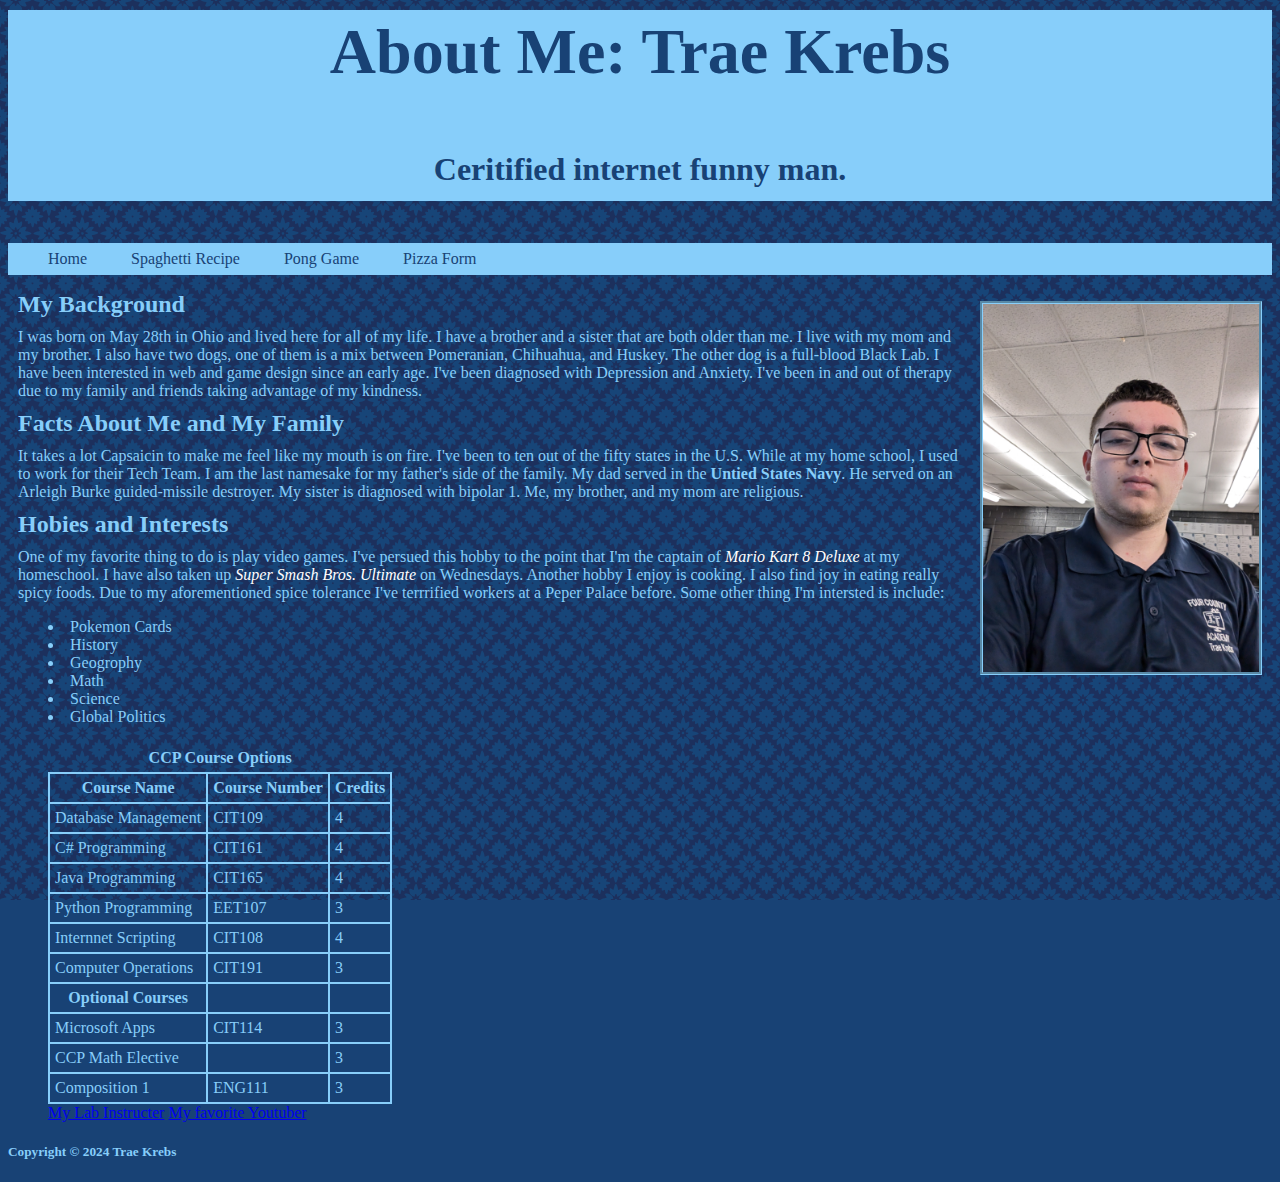
<file: index.html>
<!DOCTYPE html>

<html lang="en">

    <!--The head section contains infomation about my webpage-->

    <head>
        <meta name="description" content="This page is about Trae Krebs">
        <meta name="keywords" content="Trae, Krebs, Trae Krebs">
        <meta charset="UTF-8">
        <title>My First Page</title>
        <link rel="stylesheet" href="mystyle.css">
    </head>
   <!--The body contains the dispalyed content for my webpage--> 
    <body> 
        
        <div id="content">
            <header>
                <h1>About Me: Trae Krebs<br></h1>
                <h4>Ceritified internet funny man.</h4>
            </header>   
            
            <nav>
                <ul>
                    <li><a href="index.html" title="Home Page">Home</a></li>
                    <li><a href="spaghetti_recipe.html" title="Spaghetti Recipe">Spaghetti Recipe</a></li>
                    <li><a href= "projectone.html" title="Pong Game"> Pong Game</a></li>
                    <li><a href= "pizza_order_form.html" title="Pizza Form"> Pizza Form</a></li>
                </ul>
            </nav>

            <main>
                <img src="images/PXL_20240820_142546090.jpg" alt="Trae at school" height="368" width="276">

                <h2>My Background</h2>   
                    <p>I was born on May 28th in Ohio and lived here for all of my life. 
                    I have a brother and a sister that are both older than me.
                    I live with my mom and my brother. I also have two dogs, one of them is a mix between Pomeranian, Chihuahua, and Huskey.
                    The other dog is a full-blood Black Lab.
                    I have been interested in web and game design since an early age.
                    I've been diagnosed with Depression and Anxiety.
                    I've been in and out of therapy due to my family and friends taking advantage of my kindness. <br>
                    </p>
                <h2>Facts About Me and My Family</h2>  
                    <p>It takes a lot Capsaicin to make me feel like my mouth is on fire.
                    I've been to ten out of the fifty states in the U.S. 
                    While at my home school, I used to work for their Tech Team.
                    I am the last namesake for my father's side of the family.
                    My dad served in the <strong>Untied States Navy</strong>.
                    He served on an Arleigh Burke guided-missile destroyer.
                    My sister is diagnosed with bipolar 1.
                    Me, my brother, and my mom are religious.<br>
                    </p>

                <h2>Hobies and Interests</h2>
                    <p>One of my favorite thing to do is play video games.
                    I've persued this hobby to the point that I'm the captain of <span id="esports"><em>Mario Kart 8 Deluxe</em></span> at my homeschool.
                    I have also taken up <span id="eSports"><em>Super Smash Bros. Ultimate</em></span> on Wednesdays.
                    Another hobby I enjoy is cooking. 
                    I also find joy in eating really spicy foods.
                    Due to my aforementioned spice tolerance I've terrrified workers at a Peper Palace before.
                    Some other thing I'm intersted is include:<br>
                    </p>
                <ul>
                    <li>Pokemon Cards</li>
                    <li>History</li>
                    <li>Geogrophy</li>
                    <li>Math</li>
                    <li>Science</li>
                    <li>Global Politics</li>    
                </u>
                
                <table>
                    <tr>
                        <caption>CCP Course Options</caption>
                        <th>Course Name</th>
                        <th>Course Number</th>
                        <th>Credits</th>
                    </tr>
                    <tr>
                        <td>Database Management</td>
                        <td>CIT109</td>
                        <td>4</td>
                    </tr>
                    <tr>
                        <td>C# Programming</td>
                        <td>CIT161</td>
                        <td>4</td>
                    </tr>
                    <tr>
                        <td>Java Programming</td>
                        <td>CIT165</td>
                        <td>4</td>
                    </tr>
                    <tr>
                        <td>Python Programming</td>
                        <td>EET107</td>
                        <td>3</td>
                    </tr>
                    <tr>
                        <td>Internnet Scripting</td>
                        <td>CIT108</td>
                        <td>4</td>
                    </tr>
                    <tr>
                        <td>Computer Operations</td>
                        <td>CIT191</td>
                        <td>3</td>
                    </tr><br>
                    <tr>
                        <th>Optional Courses</th>
                        <td></td>
                    </tr>
                    <tr>
                        <td>Microsoft Apps</td>
                        <td>CIT114</td>
                        <td>3</td>
                    </tr>
                    <tr>
                        <td>CCP Math Elective</td>
                        <td></td>
                        <td>3</td>
                    </tr>
                    <tr>
                        <td>Composition 1</td>
                        <td>ENG111</td>
                        <td>3</td>
                    </tr>
                </table>
                
                <a href="https://mrgeiger.com"> My Lab Instructer</a>

                <a href="https://www.youtube.com/@TheRussianBadger"> My favorite Youtuber</a>
            </main>
            
        <footer>
            <h5>Copyright &copy; 2024 Trae Krebs</h5>
        </footer>
    </div>
        </body>

</html>
</file>
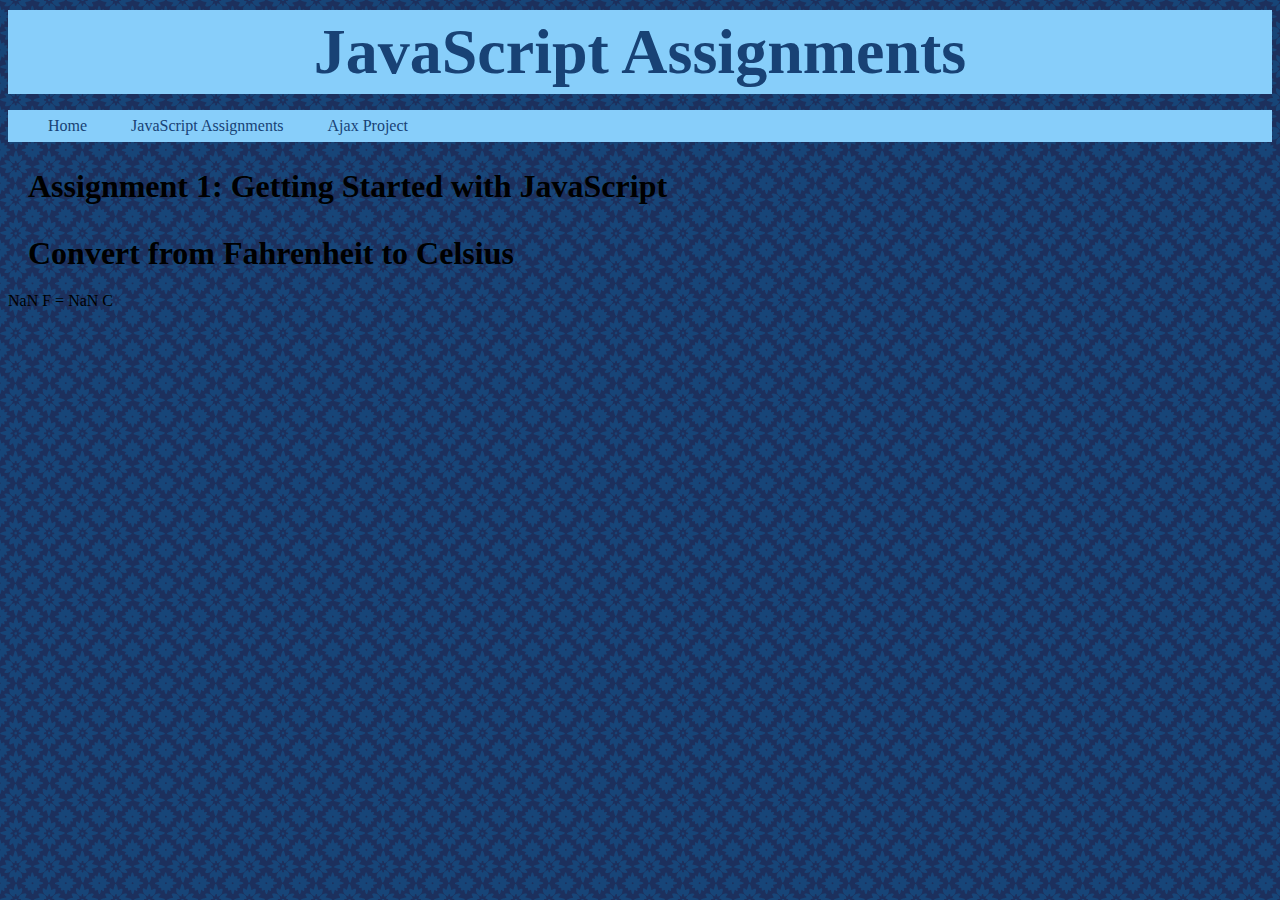
<file: page2.html>
<!DOCTYPE html>
<html lang="en">
<head>
    <meta charset="UTF-8">
    <meta name="viewport" content="width=device-width, initial-scale=1.0">
    <title>Document</title>
    <link rel="stylesheet" href="mystyle.css">
</head>
<body>
    <div id="container">
        <header><h1>JavaScript Assignments</h1></header>

        <nav id="nav_menu">
            <ul>
                <li><a href="index.html">Home</a></li>
                <li><a href="page2.html">JavaScript Assignments</a></li>
                <li><a href="ajax_meme.html">Ajax Project</a></li>
            </ul>
        </nav> 

        <aside><h1>Assignment 1: Getting Started with JavaScript</h1></aside>
        
        <main>
            <h1>Convert from Fahrenheit to Celsius</h1>

            <script>
            let user_input = parseFloat(prompt("Enter Fahrenheit temperature"));

            let celsius = (user_input - 32) * 5/9;
            
            document.write (`${user_input.toFixed(1)} F = ${celsius.toFixed(1)} C`);

            
            </script>
        </main>

        

    </div>
</body>
</html>
</file>
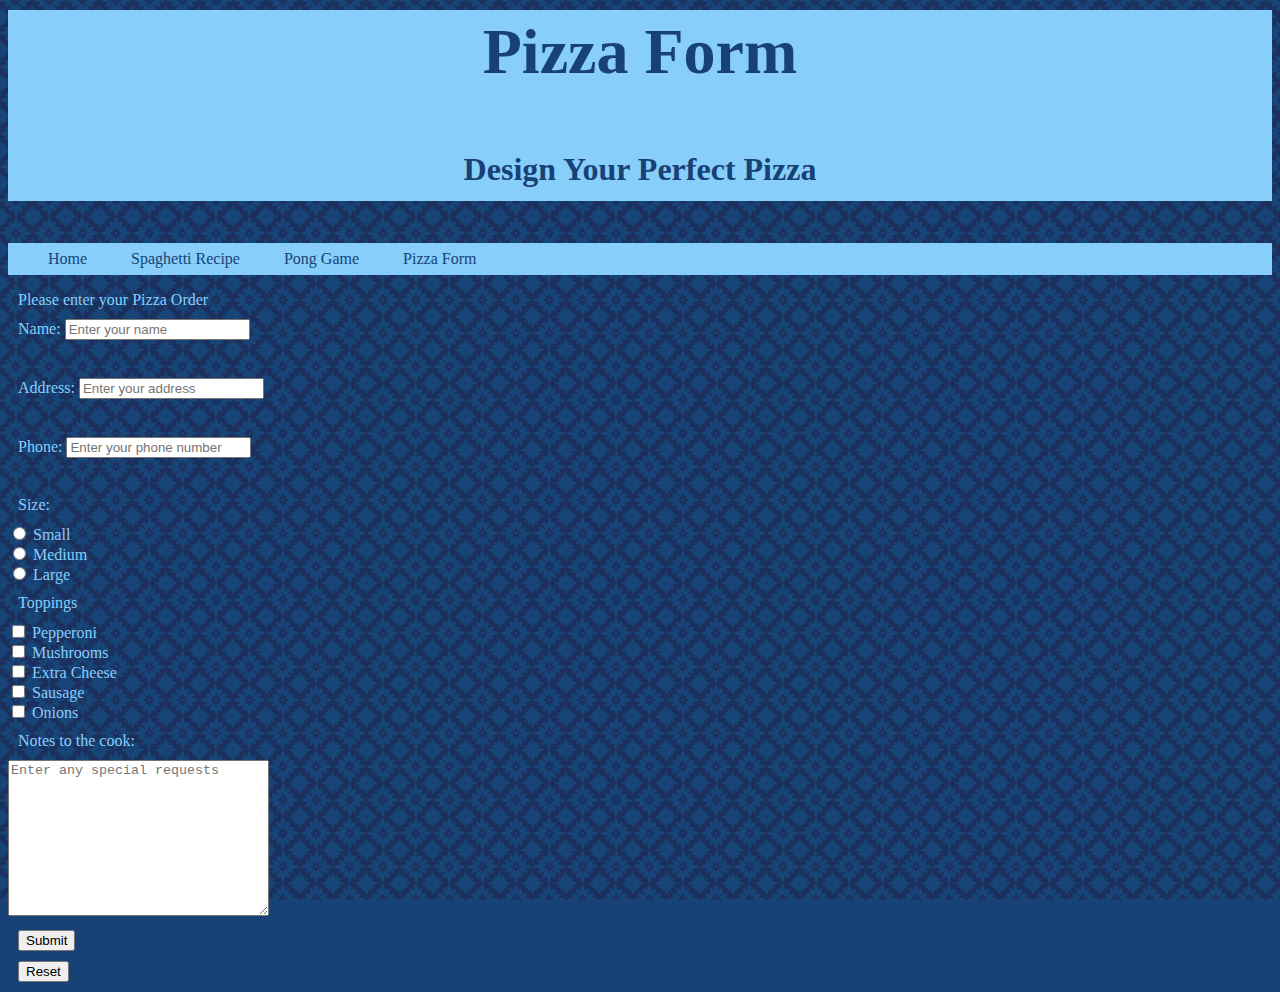
<file: pizza_order_form.html>
<!DOCTYPE html>
<html lang="en">
<head>
    <meta charset="UTF-8">
    <meta name="pizza_form" content="my pizza order form, pizza order form">
    <title>Pizza Order Form</title>
    <link rel="stylesheet" href="mystyle.css">
</head>
<body>
    <header>
        <h1>Pizza Form</h1>
        <h4>Design Your Perfect Pizza</h4>
    </header>

    <nav>
        <ul>
            <li><a href="index.html" title="Home Page">Home</a></li>
            <li><a href="spaghetti_recipe.html" title="Spaghetti Recipe">Spaghetti Recipe</a></li>
            <li><a href= "projectone.html" title="Pong Game"> Pong Game</a></li>
            <li><a href= "pizza_order_form.html" title="Pizza Form"> Pizza Form</a></li>
        </ul>
    </nav>

    <form id="pizza_form" method="post">
        <p>Please enter your Pizza Order</p>
        <p>Name: <input type="text" name="name" id="name" placeholder="Enter your name"></p><br>
        <p>Address: <input type="text" name="address" id="address" placeholder="Enter your address"></p><br>
        <p>Phone: <input type="text" name="phone" id="phone" placeholder="Enter your phone number"></p><br>
        
        <p>Size:</p>
        <input type="radio" name="small" id="small">
        <label for="small">Small</label><br>
        <input type="radio" name="medium" id="medium">
        <label for="medium">Medium</label><br>
        <input type="radio" name="large" id="large">
        <label for="large">Large</label><br>

        <p>Toppings</p>
        <input type="checkbox" name="pepperoni" id="pepperoni">
        <label for="pepperoni">Pepperoni</label><br>
        <input type="checkbox" name="mushroom" id="mushroom">
        <label for="mushroom">Mushrooms</label><br>
        <input type="checkbox" name="extra_cheese" id="extra_cheese">
        <label for="extra_cheese">Extra Cheese</label><br>
        <input type="checkbox" name="sausage" id="sausage">
        <label for="sausage">Sausage</label><br>
        <input type="checkbox" name="onion" id="onion">
        <label for="onion">Onions</label><br>

        <p>Notes to the cook:</p><textarea name="note_to_cook" id="note_to_cook" cols="30" rows="10" placeholder="Enter any special requests"></textarea>
        
        <p><input type="submit" value="Submit"></p>
        <p><input type="reset" value="Reset"></p>
    </form>    
</body>
</html>
</file>
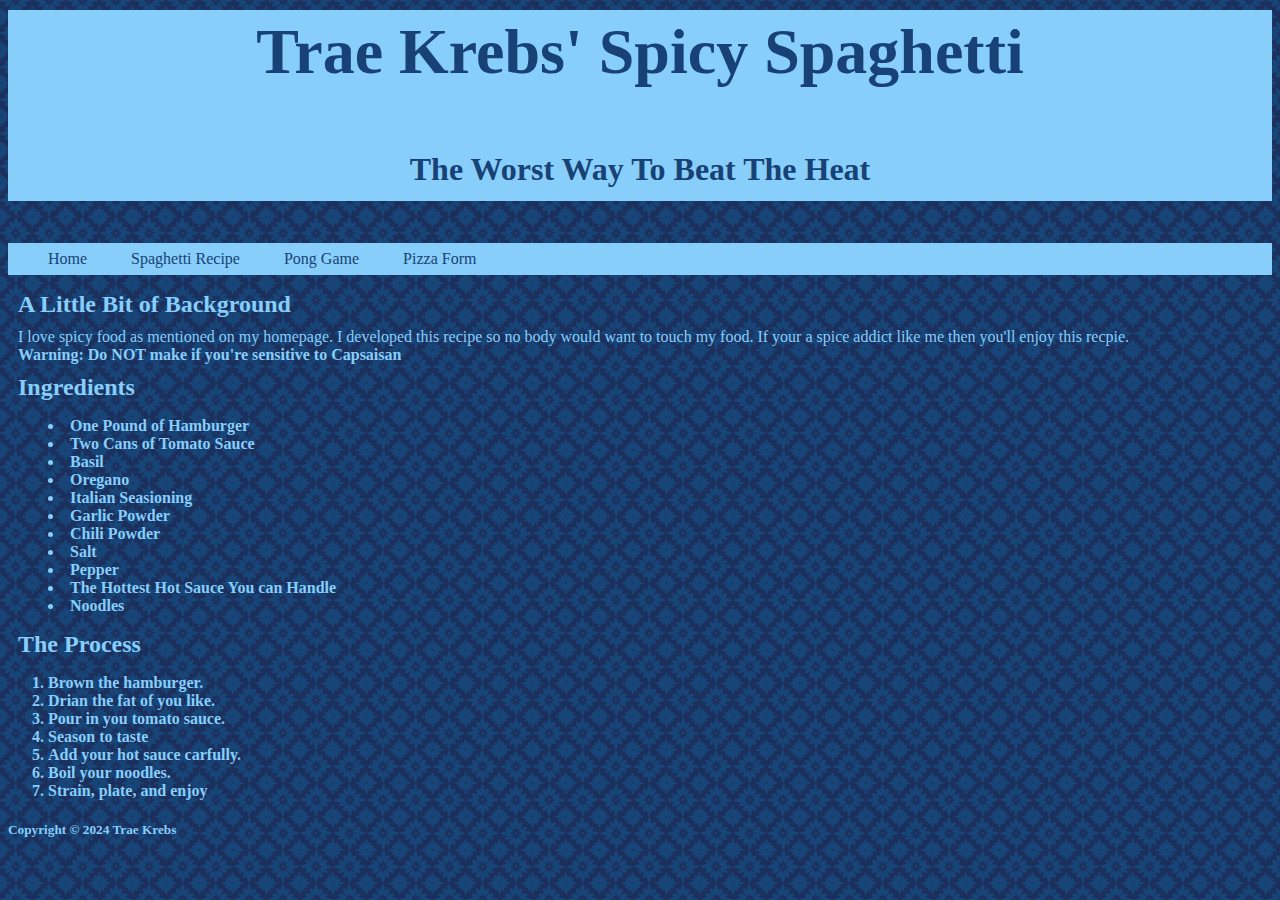
<file: spaghetti_recipe.html>
<!DOCTYPE html>

<html lang="en">

    <!--The head section contains infomation about my webpage-->
    
    <head>

        <meta name="description" 
        content="This page containes the recipe for Trae Krebs' spaghetti">
        <meta name="keywords" 
        content="spaghetti, spaghetti recipe, spicy spaghetti recipe">
        <meta charset="UTF-8">
        <title>My Spicey Spaghetti Recipe</title>
        <link rel="stylesheet" href="mystyle.css">

    </head>

    <!--The body contains the dispalyed content for my webpage--> 

    <body>
        <div id="content">
            <header>
                <h1>Trae Krebs' Spicy Spaghetti</h1>
                <h4>The Worst Way To Beat The Heat</h4>
            </header>
            
            <nav>
                <ul>
                    <li><a href="index.html" title="Home Page">Home</a></li>
                    <li><a href="spaghetti_recipe.html" title="Spaghetti Recipe">Spaghetti Recipe</a></li>
                    <li><a href= "projectone.html" title="Pong Game"> Pong Game</a></li>
                    <li><a href= "pizza_order_form.html" title="Pizza Form"> Pizza Form</a></li>
                </ul>
            </nav>
            
            <h2>
                A Little Bit of Background
            </h2>
                <p>
                    I love spicy food as mentioned on my homepage.
                    I developed this recipe so no body would want to touch my food.
                    If your a spice addict like me then you'll enjoy this recpie.<br>
                <strong>Warning: Do NOT make if you're sensitive to Capsaisan</stong>
                </p>

            <h2>
                Ingredients
            </h2>
                <p>
                    <ul>
                        <li>One Pound of Hamburger</li>
                        <li>Two Cans of Tomato Sauce</li>
                        <li>Basil</li>
                        <li>Oregano</li>
                        <li>Italian Seasioning</li>
                        <li>Garlic Powder</li>
                        <li>Chili Powder</li>
                        <li>Salt</li>
                        <li>Pepper</li>
                        <li>The Hottest Hot Sauce You can Handle</li>
                        <li>Noodles</li>
                    </ul>
                </p>
            <h2>
                The Process
            </h2>
                <p>
                    <ol>
                        <li>Brown the hamburger.</li>
                        <li> Drian the fat of you like.</li>
                        <li> Pour in you tomato sauce.</li>
                        <li>Season to taste</li>
                        <li> Add your hot sauce carfully.</li>
                        <li>Boil your noodles.</li>
                        <li>Strain, plate, and enjoy</li>
                    </ol>
                </p>
                
            <footer>
                <h5>Copyright &copy; 2024 Trae Krebs</h5>
            </footer>
        </div>

    </body>

</html>
</file>
<file: mystyle.css>
header {
    color:#184275;
    text-align: center;
    background-color: lightskyblue;
    line-height: 2em;
    font-family: Georgia, 'Times New Roman', Times, serif;
    font-weight: bold;
    font-size: 2em;
}

h2 {
    color:lightskyblue;
    margin: 10px;
}

#content, form {
    color:lightskyblue;
}

#esports {
    color: rgb(255, 255, 255);
}

#eSports {
    color: rgb(255, 255, 255);
}

ul{
    list-style-type: disc;
    list-style-position: inside;
}

nav {
    background-color: lightskyblue;
    line-height: 2em;
    display: block;
}

nav li {
    display: inline;
    padding-right: 40px;
    list-style-type: none;
}

nav a:link {
    color: #184275;
    text-decoration: none;
}

nav a:visited {
    color: #184275;
    text-decoration: none;
}

nav a:hover {
    text-decoration: underline;
}

table {
    border: solid 2px lightskyblue;
    border-collapse: collapse;
}

th, tr, td {
    border: solid 2px lightskyblue;
    padding: 5px;
}

th {
    text-align: center;
}

caption {
    caption-side: top;
    margin: 5px;
    font-weight: bold;
}

iframe {
    width: 800px;
    height: 600px;
    border: 0px;
}

h1{
    padding: 10px;
    margin: 10px;
}

img{
    border:groove medium lightskyblue;
    float: right;
    margin: 10px;
}

p {
    margin: 10px;
}

body{
    background-image: url(images/moroccan-flower-dark.png);
    background-color: #184275;
    background-attachment: fixed;
}
</file>
